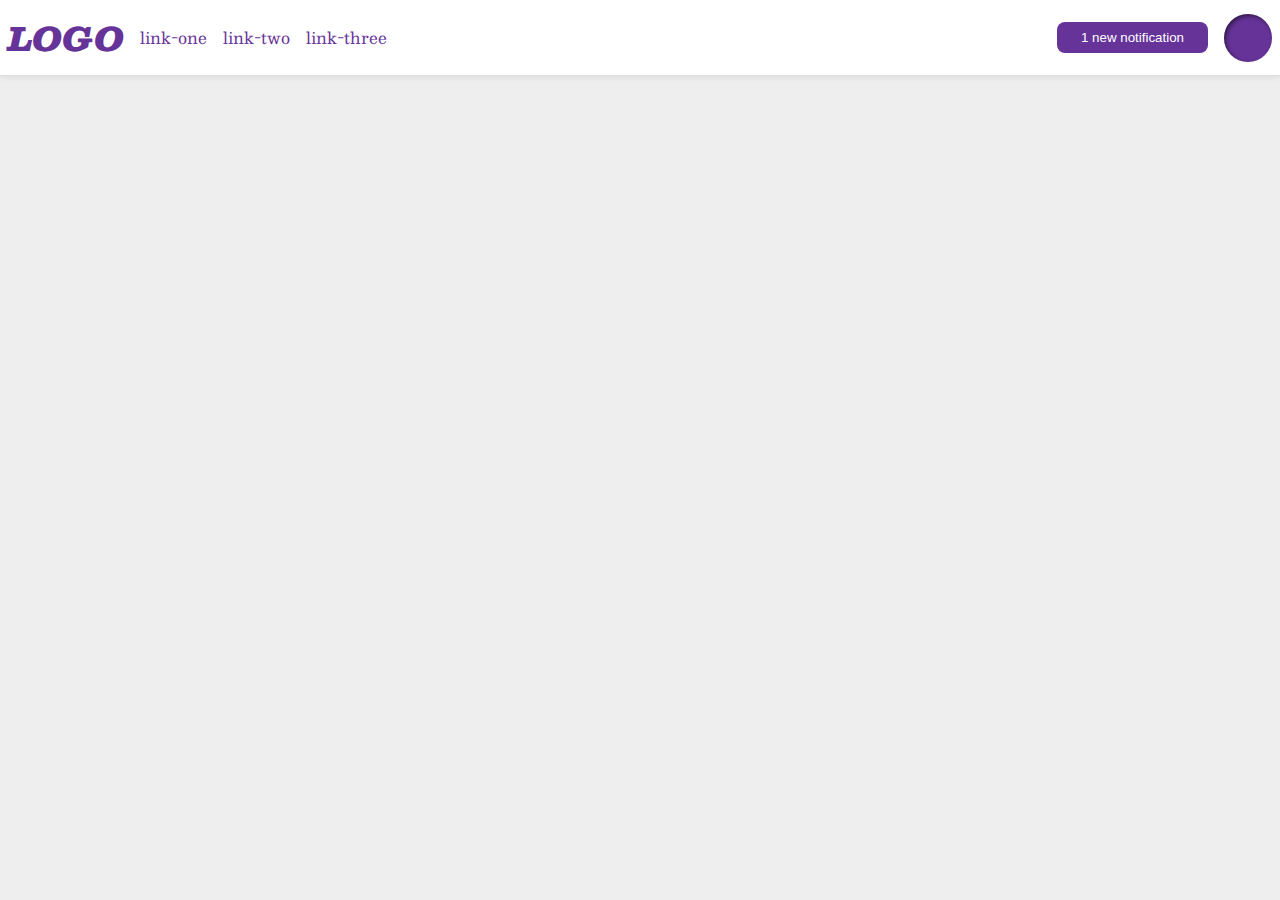
<file: flex/03-flex-header-2/index.html>
<!DOCTYPE html>
<html lang="en">
  <head>
    <meta charset="UTF-8">
    <meta http-equiv="X-UA-Compatible" content="IE=edge">
    <meta name="viewport" content="width=device-width, initial-scale=1.0">
    <title>Flex Header 2</title>
    <link rel="stylesheet" href="style.css">
  </head>
  <body>
    <div class="header">
      <div class="logo-link">
        <div class="logo">
          LOGO
        </div>
        <ul class="links">
          <li><a href="google.com">link-one</a></li>
          <li><a href="google.com">link-two</a></li>
          <li><a href="google.com">link-three</a></li>
        </ul>
      </div>
      <div class="button-profile">
        <button class="notifications">
          1 new notification
        </button>
        <div class="profile-image"></div>
        </div> 
    </div>
  </body>
</html>
</file>
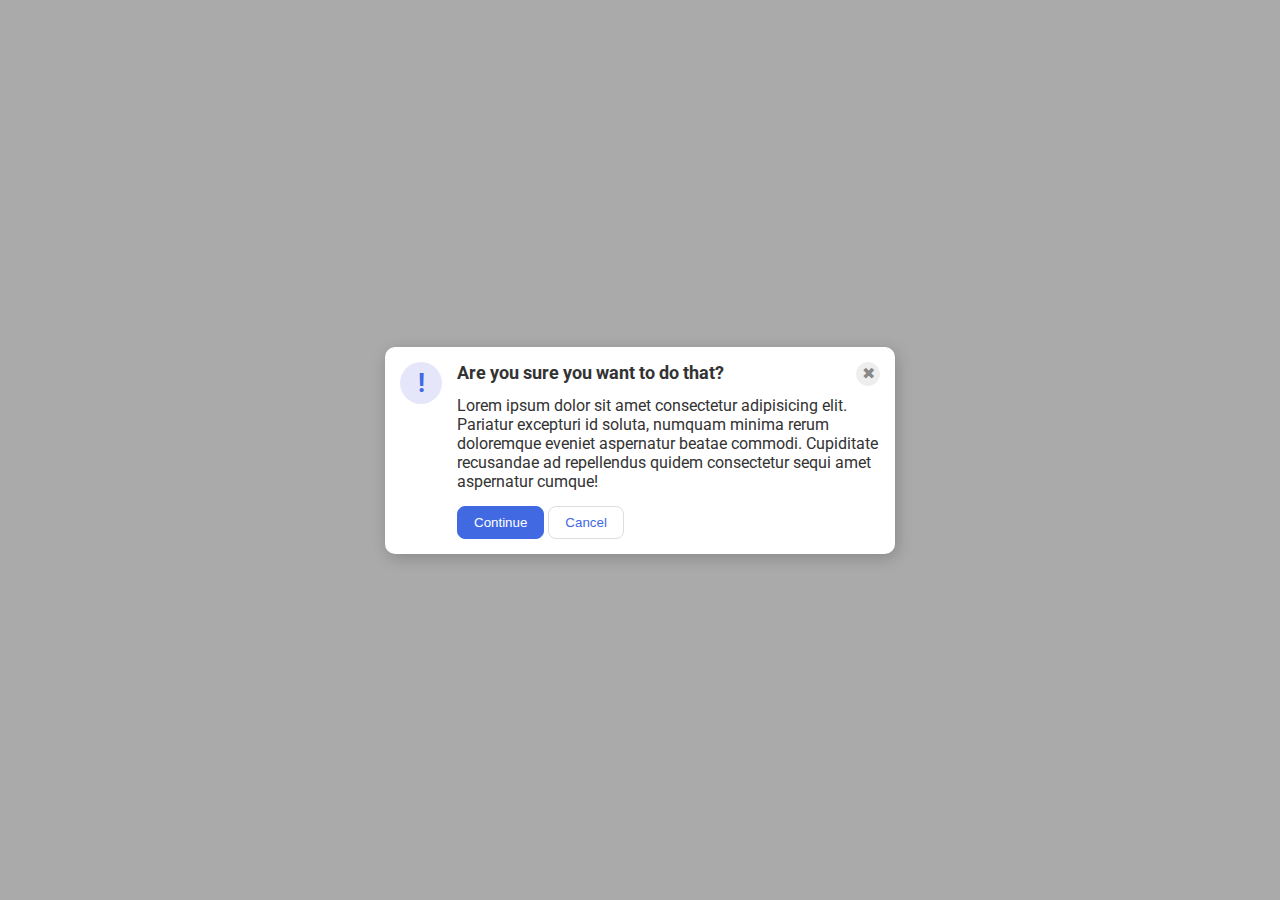
<file: flex/05-flex-modal/index.html>
<!DOCTYPE html>
<html lang="en">
  <head>
    <meta charset="UTF-8">
    <meta http-equiv="X-UA-Compatible" content="IE=edge">
    <meta name="viewport" content="width=device-width, initial-scale=1.0">
    <link rel="stylesheet" href="style.css">
    <title>Modal</title>
  </head>
  <body>
    <div class="modal">
      <div class="icon">!</div>
      <div class="container">
        <div class="header">Are you sure you want to do that?
          <button class="close-button">✖</button>
        </div>
        <div class="text">Lorem ipsum dolor sit amet consectetur adipisicing elit. Pariatur excepturi id soluta, numquam minima rerum doloremque eveniet aspernatur beatae commodi. Cupiditate recusandae ad repellendus quidem consectetur sequi amet aspernatur cumque!</div>
        <button class="continue">Continue</button>
        <button class="cancel">Cancel</button>
      </div>
    </div>
  </body>
</html>
</file>
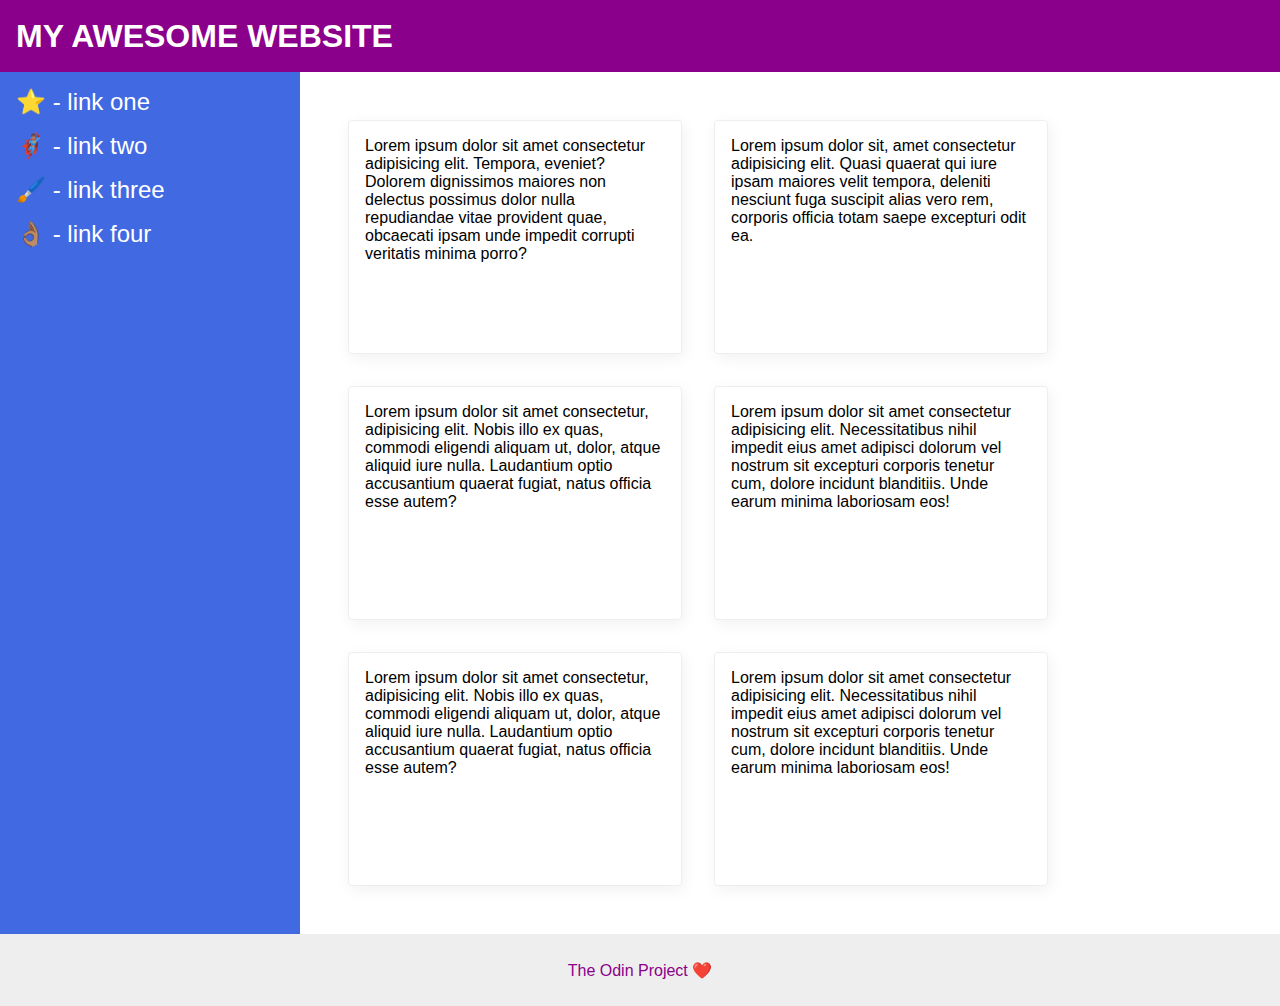
<file: flex/07-flex-layout-2/index.html>
<!DOCTYPE html>
<html lang="en">
  <head>
    <meta charset="UTF-8">
    <meta http-equiv="X-UA-Compatible" content="IE=edge">
    <meta name="viewport" content="width=device-width, initial-scale=1.0">
    <title>The Holy Grail</title>
    <link rel="stylesheet" href="style.css">
  </head>
  <body>
    <div class="header">
      MY AWESOME WEBSITE
    </div>
    <div class="content">
    <div class="sidebar">
      <ul>
        <li><a href="#">⭐ - link one</a></li>
        <li><a href="#">🦸🏽‍♂️ - link two</a></li>
        <li><a href="#">🖌️ - link three</a></li>
        <li><a href="#">👌🏽 - link four</a></li>
      </ul>
    </div>
      <div class="card-container">
        <div class="card">Lorem ipsum dolor sit amet consectetur adipisicing elit. Tempora, eveniet? Dolorem dignissimos maiores non delectus possimus dolor nulla repudiandae vitae provident quae, obcaecati ipsam unde impedit corrupti veritatis minima porro?</div>
        <div class="card">Lorem ipsum dolor sit, amet consectetur adipisicing elit. Quasi quaerat qui iure ipsam maiores velit tempora, deleniti nesciunt fuga suscipit alias vero rem, corporis officia totam saepe excepturi odit ea.</div>
        <div class="card">Lorem ipsum dolor sit amet consectetur, adipisicing elit. Nobis illo ex quas, commodi eligendi aliquam ut, dolor, atque aliquid iure nulla. Laudantium optio accusantium quaerat fugiat, natus officia esse autem?</div>
        <div class="card">Lorem ipsum dolor sit amet consectetur adipisicing elit. Necessitatibus nihil impedit eius amet adipisci dolorum vel nostrum sit excepturi corporis tenetur cum, dolore incidunt blanditiis. Unde earum minima laboriosam eos!</div>
        <div class="card">Lorem ipsum dolor sit amet consectetur, adipisicing elit. Nobis illo ex quas, commodi eligendi aliquam ut, dolor, atque aliquid iure nulla. Laudantium optio accusantium quaerat fugiat, natus officia esse autem?</div>
        <div class="card">Lorem ipsum dolor sit amet consectetur adipisicing elit. Necessitatibus nihil impedit eius amet adipisci dolorum vel nostrum sit excepturi corporis tenetur cum, dolore incidunt blanditiis. Unde earum minima laboriosam eos!</div>
      </div>
    </div>
    <div class="footer">
      The Odin Project ❤️
    </div>
  </body>
</html>
</file>
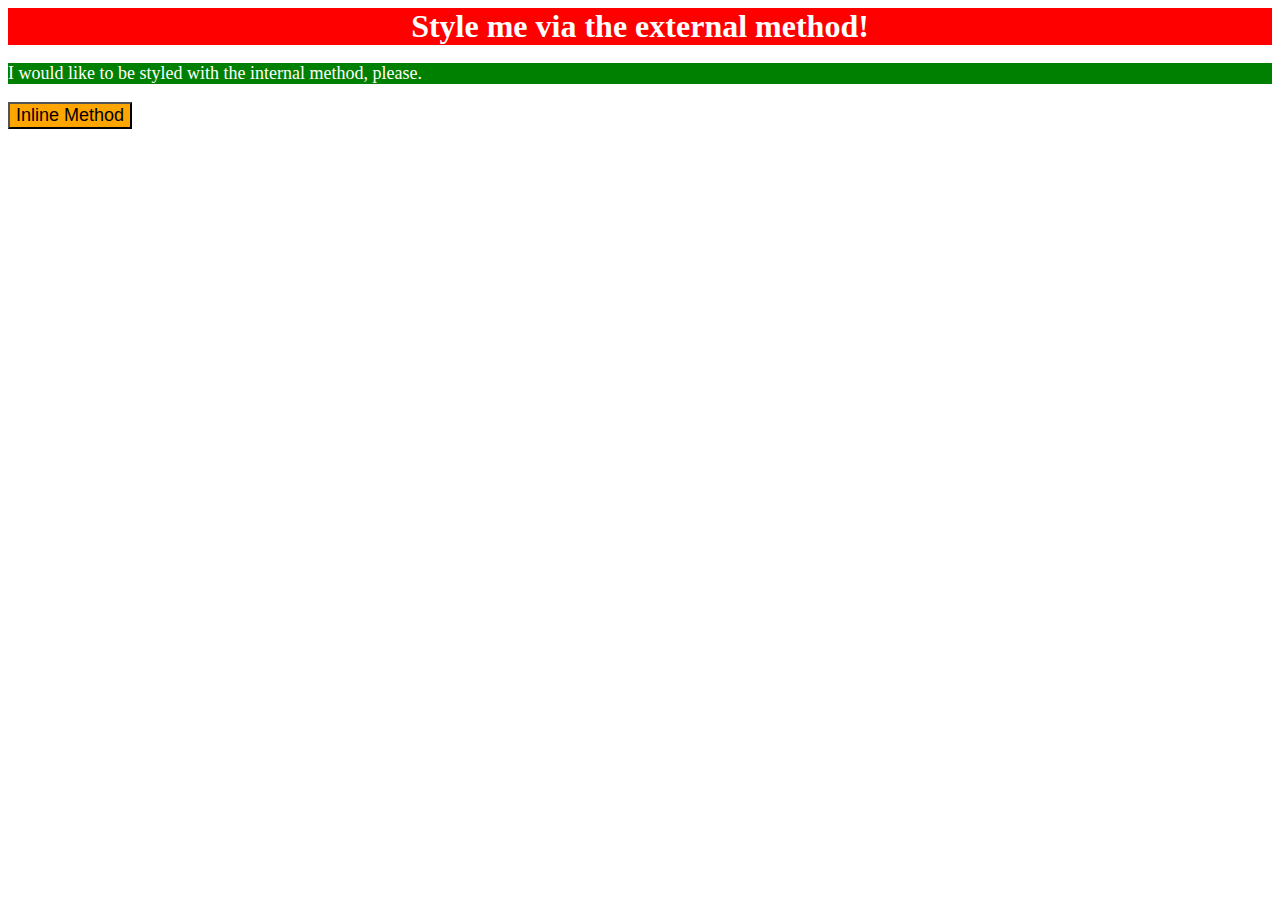
<file: foundations/01-css-methods/index.html>
<!DOCTYPE html>
<html lang="en">
  <head>
    <meta charset="UTF-8">
    <meta http-equiv="X-UA-Compatible" content="IE=edge">
    <meta name="viewport" content="width=device-width, initial-scale=1.0">
    <title>Methods for Adding CSS</title>
    <link rel="stylesheet" href="styles.css">
    <style>
      p {
        background-color: green;
        color: white;
        font-size: 18px;
      }
    </style>
  </head>
  <body>
    <div>Style me via the external method!</div>
    <p>I would like to be styled with the internal method, please.</p>
    <button style="background-color: orange; font-size: 18px">Inline Method</button>
  </body>
</html>
</file>
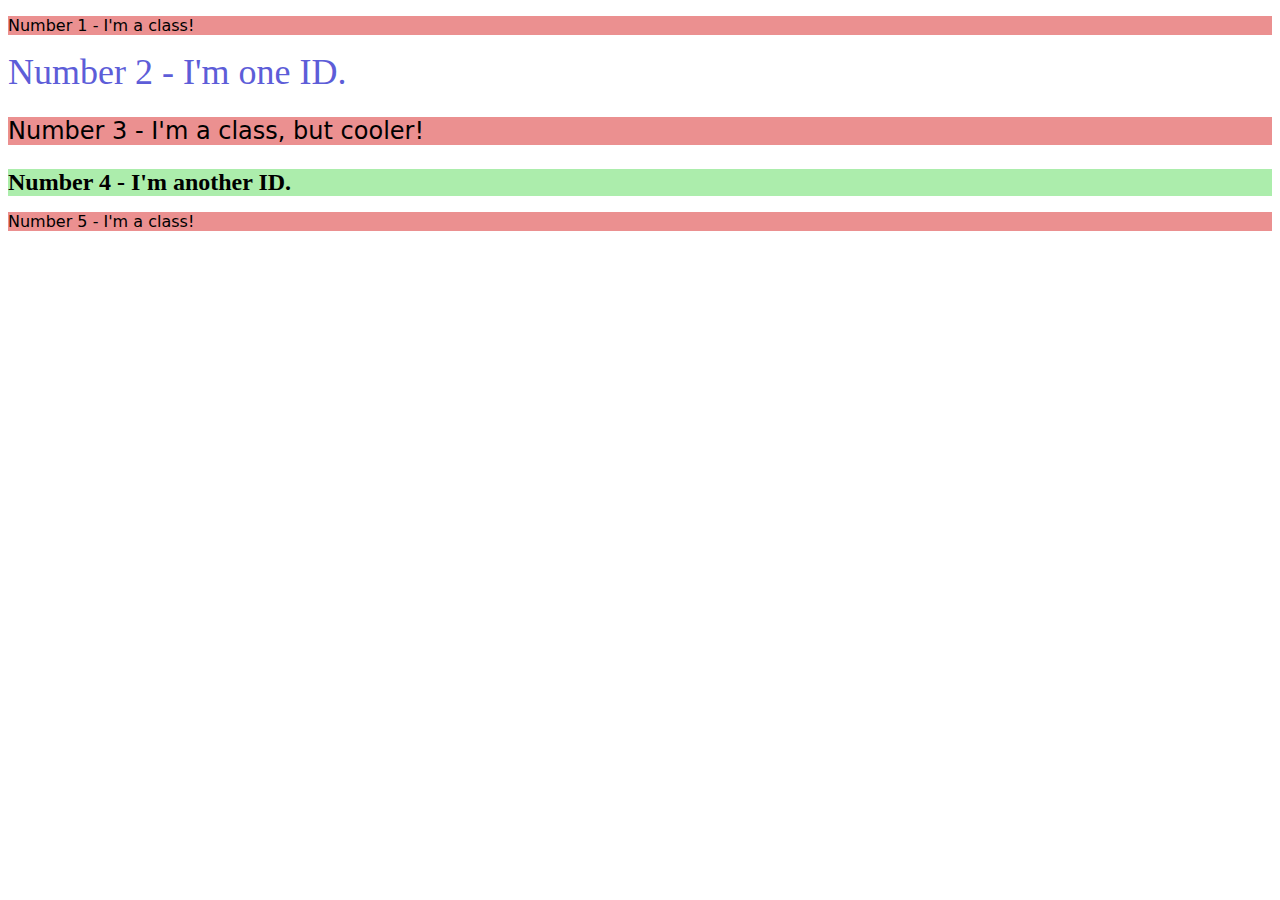
<file: foundations/02-class-id-selectors/index.html>
<!DOCTYPE html>
<html lang="en">
  <head>
    <meta charset="UTF-8">
    <meta http-equiv="X-UA-Compatible" content="IE=edge">
    <meta name="viewport" content="width=device-width, initial-scale=1.0">
    <title>Class and ID Selectors</title>
    <link rel="stylesheet" href="style.css">
  </head>
  <body>
    <p class="odd-num">Number 1 - I'm a class!</p>
    <div id="line-two">Number 2 - I'm one ID.</div>
    <p class="odd-num cooler-class">Number 3 - I'm a class, but cooler!</p>
    <div id="line-four">Number 4 - I'm another ID.</div>
    <p class="odd-num">Number 5 - I'm a class!</p>
  </body>
</html>
</file>
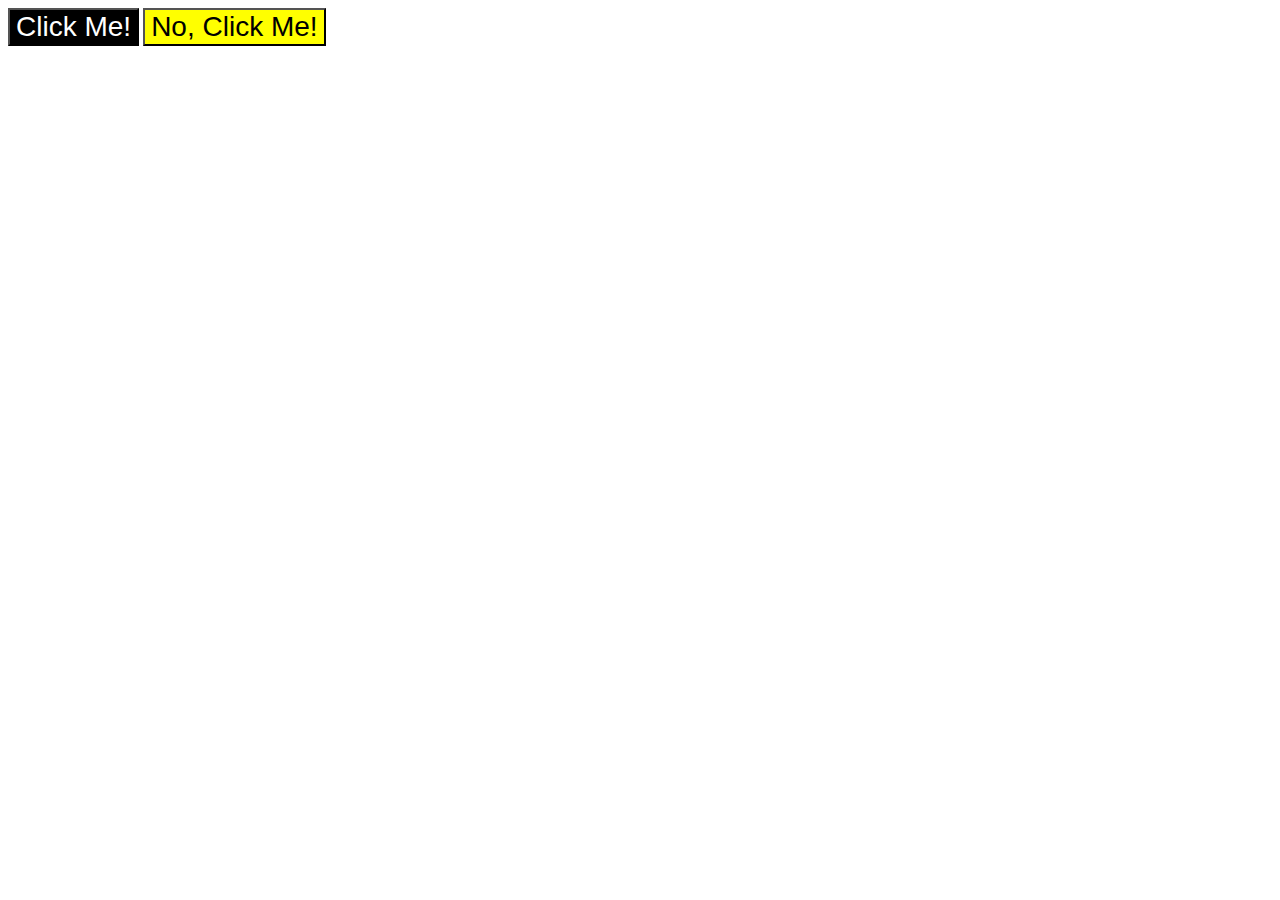
<file: foundations/03-grouping-selectors/index.html>
<!DOCTYPE html>
<html lang="en">
  <head>
    <meta charset="UTF-8">
    <meta http-equiv="X-UA-Compatible" content="IE=edge">
    <meta name="viewport" content="width=device-width, initial-scale=1.0">
    <title>Grouping Selectors</title>
    <link rel="stylesheet" href="style.css">
  </head>
  <body>
    <button class="button-one both">Click Me!</button>
    <button class="button-two both">No, Click Me!</button>
  </body>
</html>
</file>
<file: flex/03-flex-header-2/style.css>
/* this is some magical font-importing.  
you'll learn about it later. */
@import url('https://fonts.googleapis.com/css2?family=Besley:ital,wght@0,400;1,900&display=swap');

body {
  margin: 0;
  background: #eee;
  font-family: Besley, serif;
}

.header {
  background: white;
  border-bottom: 1px solid #ddd;
  box-shadow: 0 0 8px rgba(0,0,0,.1);
}

.profile-image {
  background: rebeccapurple;
  box-shadow: inset 2px 2px 4px rgba(0,0,0,.5);
  border-radius: 50%;
  width: 48px;
  height: 48px;
}

.logo {
  color: rebeccapurple;
  font-size: 32px;
  font-weight: 900;
  font-style: italic;
}

button {
  border: none;
  border-radius: 8px;
  background: rebeccapurple;
  color: white;
  padding: 8px 24px;
}

a {
  /* this removes the line under our links */
  text-decoration: none;
  color: rebeccapurple;
}

ul {
  list-style-type: none;
}

/* solution */

.header {
  display: flex;
  justify-content: space-between;
  padding: 8px;
}

.button-profile, .logo-link {
  display: flex;
  align-items: center;
  gap: 16px;
}

.links {
  display: flex;
  padding: 0;
  gap: 16px;
}

.profile-image {
  flex-shrink: 0;
}
</file>
<file: flex/05-flex-modal/style.css>
@import url('https://fonts.googleapis.com/css2?family=Roboto:wght@400;700&display=swap');

html, body {
  height: 100%;
}

body {
  font-family: Roboto, sans-serif;
  margin: 0;
  background: #aaa;
  color: #333;
  /* I'll give you this one for free lol */
  display: flex;
  align-items: center;
  justify-content: center;
}

.modal {
  background: white;
  width: 480px;
  border-radius: 10px;
  box-shadow: 2px 4px 16px rgba(0,0,0,.2);
}

.icon {
  color: royalblue;
  font-size: 26px;
  font-weight: 700;
  background: lavender;
  width: 42px;
  height: 42px;
  border-radius: 50%;
  display: flex;
  align-items: center;
  justify-content: center;
}

.close-button {
  background: #eee;
  border-radius: 50%;
  color: #888;
  font-weight: 400;
  font-size: 16px;
  height: 24px;
  width: 24px;
  display: flex;
  align-items: center;
  justify-content: center;
  border: 1px solid #eee;
  padding: 0;
}

button {
  cursor: pointer;
  padding: 8px 16px;
  border-radius: 8px;
}

button.continue {
  background: royalblue;
  border: 1px solid royalblue;
  color: white;
}

button.cancel {
  background: white;
  border: 1px solid #ddd;
  color: royalblue;
}

/* solution */

.modal {
  padding: 15px;
  display: flex;
}

.icon {
  margin-right: 15px;
  flex-shrink: 0;
}

.header {
  display: flex;
  justify-content: space-between;
  font-size: 18px;
  font-weight: bold;
}

.text {
  padding: 10px 0;
}

.continue,
.cancel {
  margin-top: 5px
}
</file>
<file: flex/07-flex-layout-2/style.css>
body {
  font-family: -apple-system, BlinkMacSystemFont, 'Segoe UI', Roboto, Oxygen, Ubuntu, Cantarell, 'Open Sans', 'Helvetica Neue', sans-serif;
  margin: 0;
  min-height: 100vh;
}

.header {
  height: 72px;
  background: darkmagenta;
  color: white;
}

.footer {
  height: 72px;
  background: #eee;
  color: darkmagenta;
}

.sidebar {
  width: 300px;
  background: royalblue;
  box-sizing: border-box;
}

.card {
  border: 1px solid #eee;
  box-shadow: 2px 4px 16px rgba(0,0,0,.06);
  border-radius: 4px;
}

/* solution */

body {
  display: flex;
  flex-direction: column;
  justify-content: space-between;
}
.header {
  font-size: 32px;
  font-weight: 900;
  padding: 0 16px;
  display: flex;
  align-items: center;
}

.content {
  display: flex;
  flex: 1;
}

.sidebar {
  flex-shrink: 0;
  padding: 16px;
}

ul {
  list-style: none;
  margin: 0;
  padding: 0;
}

ul li {
  margin: 16px 0
}

ul li:nth-child(1) {
  margin-top: 0;
}

a {
  font-size: 24px;
  text-decoration: none;
  color: white;

}

.card-container {
  display: flex;
  flex-wrap: wrap;
  padding: 32px;
}

.card {
  padding: 16px;
  margin: 16px;
  width: 300px;
  height: 200px;
}

.footer {
  display: flex;
  justify-content: center;
  align-items: center;
}
</file>
<file: foundations/01-css-methods/styles.css>
div {
  color: white;
  background-color: red;
  text-align: center;
  font-weight: bold;
  font-size: 32px;
}
</file>
<file: foundations/02-class-id-selectors/style.css>
.odd-num {
  background-color: rgb(235, 144, 144);
  font-family: Verdana, "DejaVu Sans", sans-serif;
}

#line-two {
  color: rgb(93, 93, 216);
  font-size: 36px;
}

.cooler-class {
  font-size: 24px;
}

#line-four {
  background-color: rgb(172, 237, 172);
  font-size: 24px;
  font-weight: bold;
}
</file>
<file: foundations/03-grouping-selectors/style.css>
.button-one {
  background-color: black;
  color: white;
}

.button-two {
  background-color: yellow;
}

.both {
  font-size: 28px;
  font-family: Helvetica, 'Times New Roman', sans-serif;
}
</file>
